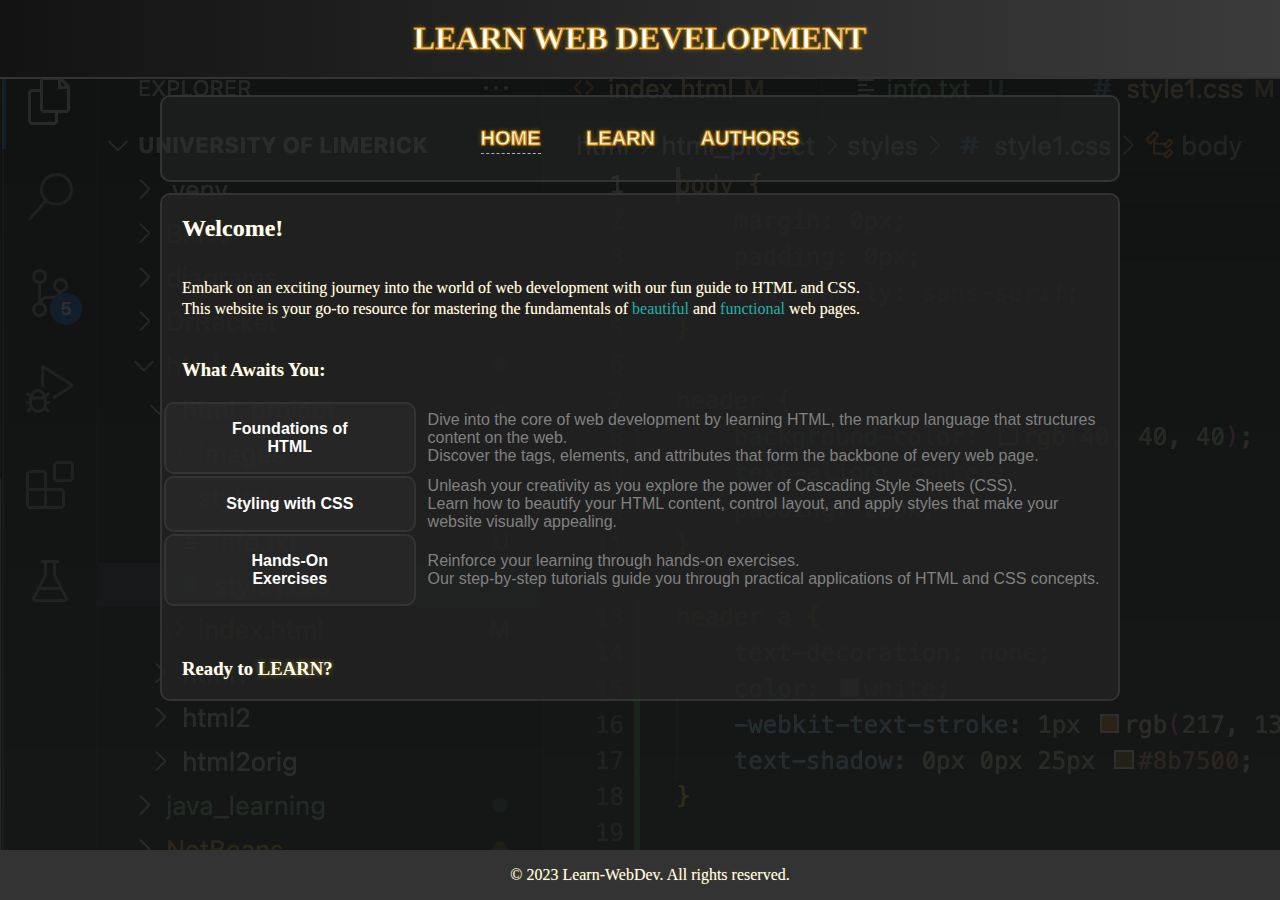
<file: index.html>
<!DOCTYPE html>
<html lang="en">


<head>
  <title>Learn-WebDev</title>
  <meta charset="UTF-8">
  <link rel="stylesheet" href="styles/stylehome.css">
  <link rel="stylesheet" href="styles/stylecommon.css">
  <link rel="icon" type="image/png" href="images/logo.PNG">
</head>



<body>

  <header>
    <h1> <a href="index.html">LEARN WEB DEVELOPMENT</a> </h1>
  </header>

  <div class="nav-list">

    <nav>
        <ul>
            <li><a id="HOME" href="index.html">HOME</a></li>
            <li><a href="pages/learn.html">LEARN</a></li>
            <li><a href="pages/authors.html">AUTHORS</a></li>
        </ul>
    </nav>
    
  </div>

  <div class="main">
    <h2>Welcome!</h2>
    <p class="introduction">
       Embark on an exciting journey into the world of web development with our fun guide to HTML and CSS.<br>
       This website is your go-to resource for mastering the fundamentals of <span class="highlightGreen">beautiful</span> and <span class="highlightGreen">functional</span> web pages.<br>
      <br>      
    </p>

    <h3>What Awaits You:</h3>

    <table class="syllabus">
      <tr>
        <th class="topics">Foundations of HTML</th>
        
        <td  class="description">
            Dive into the core of web development by learning HTML, the markup language that structures content on the web.<br>
            Discover the tags, elements, and attributes that form the backbone of every web page.
          </td>
      </tr>
      <tr>
        <th  class="topics">Styling with CSS</th>
        <td  class="description">
            Unleash your creativity as you explore the power of Cascading Style Sheets (CSS).<br>
            Learn how to beautify your HTML content, control layout, and apply styles that make your website visually appealing.
          </td>
      </tr>
      <tr>
        <th  class="topics">Hands-On Exercises</th>
        <td  class="description">
            Reinforce your learning through hands-on exercises.<br>
            Our step-by-step tutorials guide you through practical applications of HTML and CSS concepts.
          </td>
      </tr>
    </table>

    <h3>Ready to <a id="bottomLink" href="pages/learn.html">LEARN?</a></h3>

  </div>


  <footer>
    <p>&copy; 2023 Learn-WebDev. All rights reserved.</p>
  </footer>
  

</body>

</html>
</file>
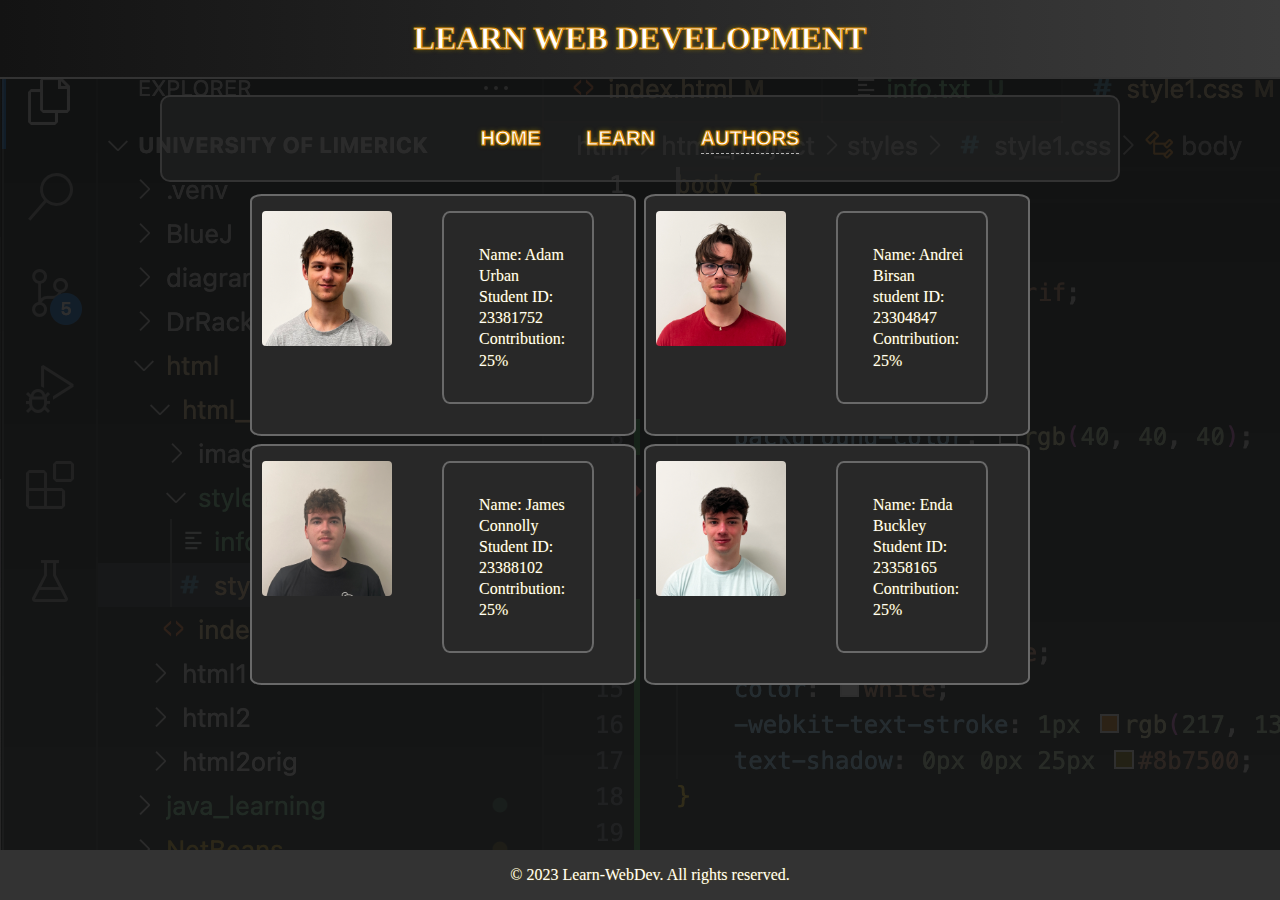
<file: pages/authors.html>
<!DOCTYPE html>
<html>

<head>
  <title>Learn WebDev</title>
  <meta charset="UTF-8">
  <link rel="stylesheet" href="../styles/styleauthors.css">
  <link rel="stylesheet" href="../styles/stylecommon.css">
  <link rel="icon" type="image/png" href="../images/logo.PNG">
</head>



<body>

  <header>
    <h1> <a href="../index.html">LEARN WEB DEVELOPMENT</a> </h1>
  </header>

  <div class="nav-list">

    <nav>
      <ul>
        <li><a href="../index.html">HOME</a></li>
        <li><a href="learn.html">LEARN</a></li>
        <li><a id="AUTHORS" href="authors.html">AUTHORS</a></li>
      </ul>
    </nav>

  </div>




  <div class="grid">
    <div class="row">
      <div class="one person">
        <div>
          <img src="../images/Adam.jpeg" alt="Adam Urban" class="personPhoto">
        </div>
        <div class="info"><p>Name: Adam Urban<br>Student ID: 23381752<br>Contribution: 25%</p></div>
      </div>
      <div class="two person">
        <div>
          <img src="../images/Andrei.jpeg" alt="Andrei Birsan" class="personPhoto">
        </div>
        <div class="info"><p>Name: Andrei Birsan<br>student ID: 23304847<br>Contribution: 25%</p></div>
      </div>
    </div>
    <div class="row">
      <div class="three person">
        <div>
          <img src="../images/James.jpeg" alt="James Connolly" class="personPhoto">
        </div>
        <div class="info"><p>Name: James Connolly<br>Student ID: 23388102<br>Contribution: 25%</p></div>
      </div>
      <div class="four person">
        <div>
          <img src="../images/Enda.jpeg" alt="Enda Buckley" class="personPhoto">
        </div>
        <div class="info"><p>Name: Enda Buckley<br>Student ID: 23358165<br>Contribution: 25%</p></div>
      </div>
    </div>
  </div>



  <footer>
    <p>&copy; 2023 Learn-WebDev. All rights reserved.</p>
  </footer>










</html>
</file>
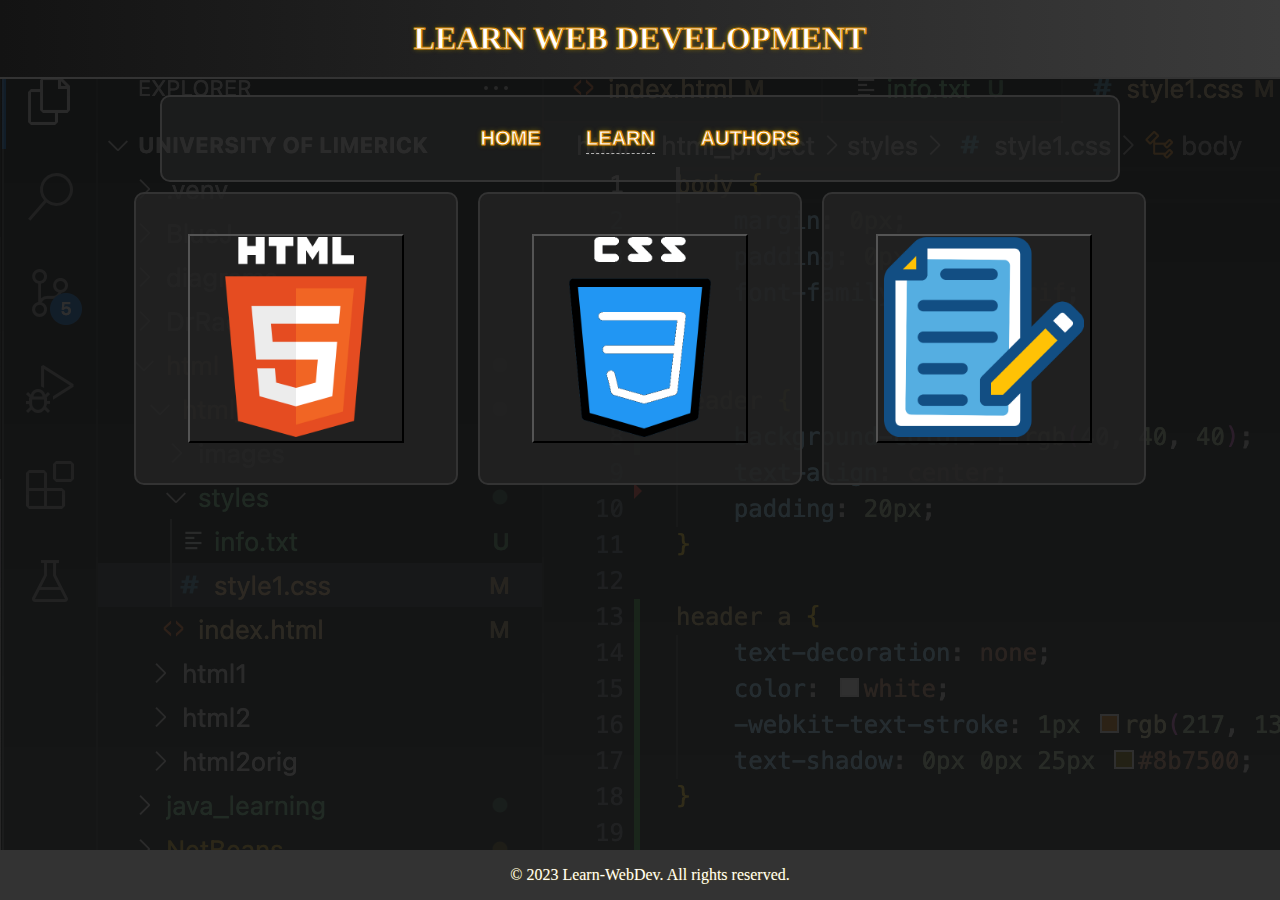
<file: pages/learn.html>
<!DOCTYPE html>
<html>
  
<head>
  <title>Learn WebDev</title>
  <meta charset="UTF-8">
  <link rel="stylesheet" href="../styles/stylelearn.css">
  <link rel="stylesheet" href="../styles/stylecommon.css">
  <link rel="icon" type="image/png" href="../images/logo.PNG">

</head>



<body>

  <header>
    <h1> <a href="../index.html">LEARN WEB DEVELOPMENT</a> </h1>
  </header>

  <div class="nav-list">

    <nav>
        <ul>
            <li><a href="../index.html">HOME</a></li>
            <li><a id="LEARN" href="learn.html">LEARN</a></li>
            <li><a href="authors.html">AUTHORS</a></li>
        </ul>
    </nav>
  </div>
  
  <div class="activitiesdiv">

  <div class="activities">
    <button>
      <a href="learnhtml.html">
        <img class="LearnImages" src="../images/html.png">
      </a>
  </button>
  </div>  
  
  <div class="activities">
    <button>
     <a href="learncss.html">
      <img class="LearnImages" src="../images/css.png">
    </a>
  </button>
  </div>

  <div class="activities">
    <button>
      <a href="learnexercises.html">
        <img class="LearnImages" src="../images/exercises.png">
    </a>
  </button>
  </div>

  </div>

  <footer>
    <p>&copy; 2023 Learn-WebDev. All rights reserved.</p>
  </footer>
  

</body>












</html>
</file>
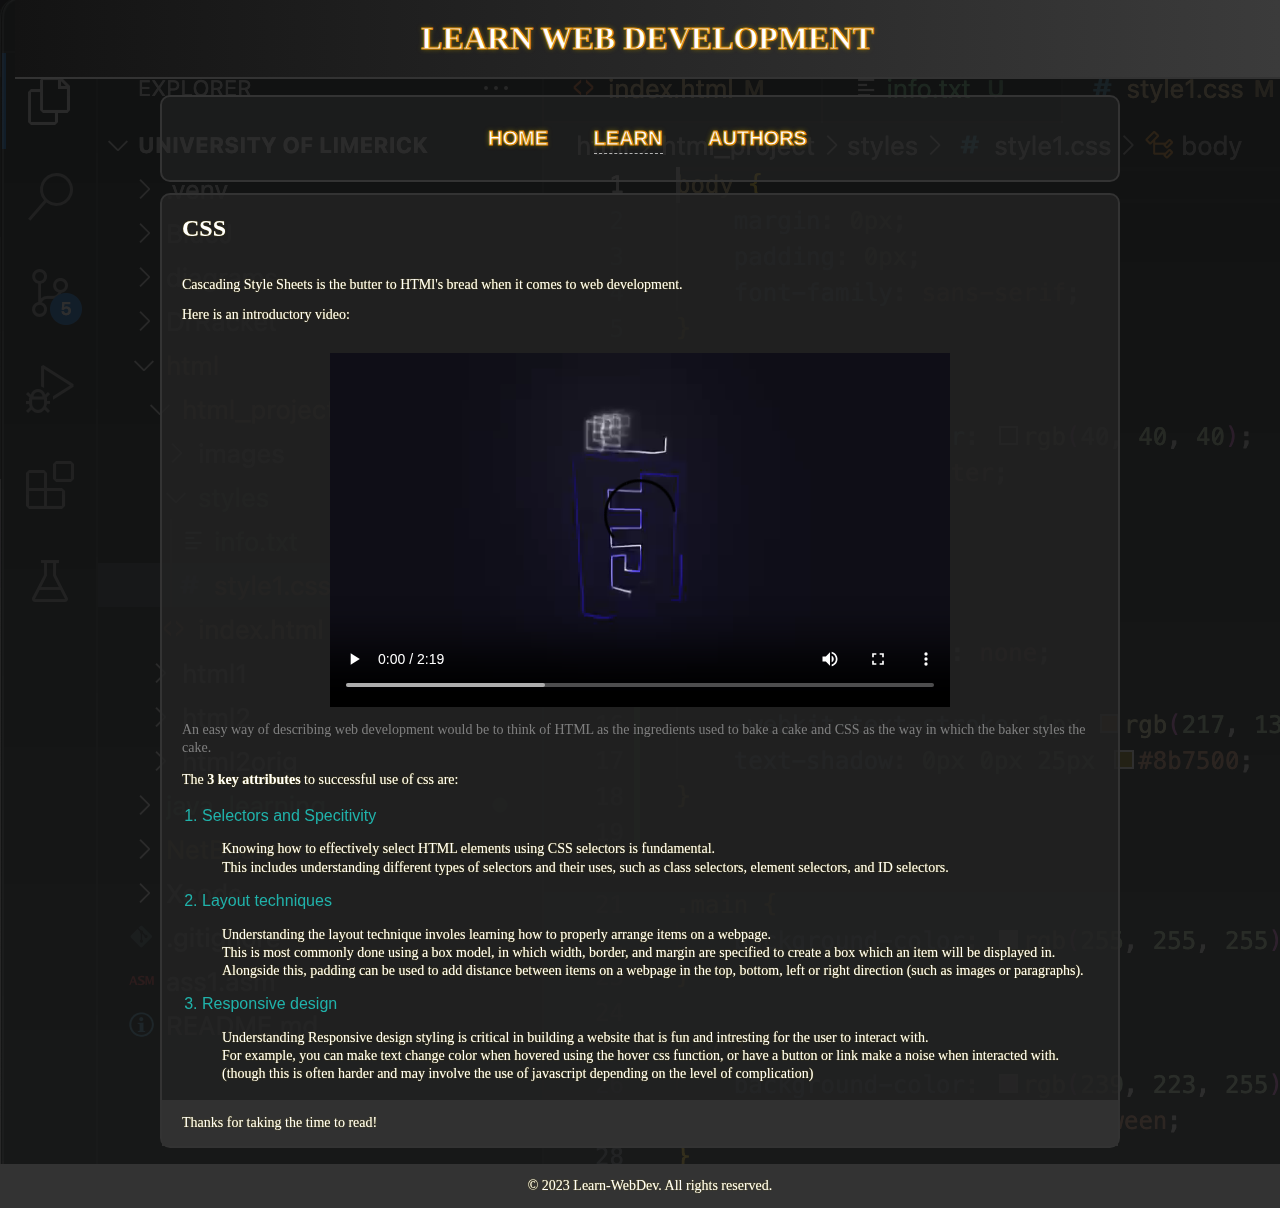
<file: pages/learncss.html>
<!DOCTYPE html>
<html>

<head>
  <title>Learn WebDev</title>
  <meta charset="UTF-8">
  <link rel="stylesheet" href="../styles/stylelearnx.css">
  <link rel="stylesheet" href="../styles/stylecommon.css">
  <link rel="icon" type="image/png" href="../images/logo.PNG">
</head>


<body>

  <header>
    <h1> <a href="../index.html">LEARN WEB DEVELOPMENT</a> </h1>
  </header>

  <div class="nav-list">

    <nav>
        <ul>
            <li><a href="../index.html">HOME</a></li>
            <li><a id="LEARN" href="learn.html">LEARN</a></li>
            <li><a href="authors.html">AUTHORS</a></li>
        </ul>
    </nav>
    
  </div>

  <div class="main">
    <h2>CSS</h2>

    <p>Cascading Style Sheets is the butter to HTMl's bread when it comes to web development.</p>
    <p>Here is an introductory video:
      
     <div class="par">
      <video width="620" height="360" controls>
        <source src="../videos/css.mp4" type="video/mp4">
        Your browser does not support the video tag.
  </video>

<p> <span> An easy way of describing web development would be to think of HTML as the ingredients used to
bake a cake and CSS as the way in which the baker styles the cake. </span></p>
</p>
<p> The <b>3 key attributes</b> to successful use of css are: 

    <ol>

      <li>Selectors and Specitivity</li>
      <div class="explaintxt">
      <p>Knowing how to effectively select HTML elements using CSS selectors is fundamental. <br>
        This includes understanding different types of selectors and their uses, such as class selectors, element selectors, and ID selectors.</p>
     
    </div>

    <li>Layout techniques</li>
      <div class="explaintxt">
      <p>Understanding the layout technique involes learning how to properly arrange items on a webpage.<br>
        This is most commonly done using a box model, in which width, border, and margin are specified to create a box which an item will be displayed in.<br>
         Alongside this, padding can be used to add distance between items on a webpage in the top, bottom, left or right direction (such as images or paragraphs).</p>
     
    </div>

    <li>Responsive design</li>
      <div class="explaintxt">
      <p>Understanding Responsive design styling is critical in building a website that is fun and intresting for the user to interact with.<br>
        For example, you can make text change color when hovered using the hover css function, or have a button or link make a noise when interacted with.<br>
        (though this is often harder and may involve the use of javascript depending on the level of complication)
      </p>
     
    </div>


    </ol>
  </div>
<div class="outro">

<p>Thanks for taking the time to read!</p>
</div>
  </div>


  <footer>
    <p>&copy; 2023 Learn-WebDev. All rights reserved.</p>
  </footer>
  

</body>












</html>
</file>
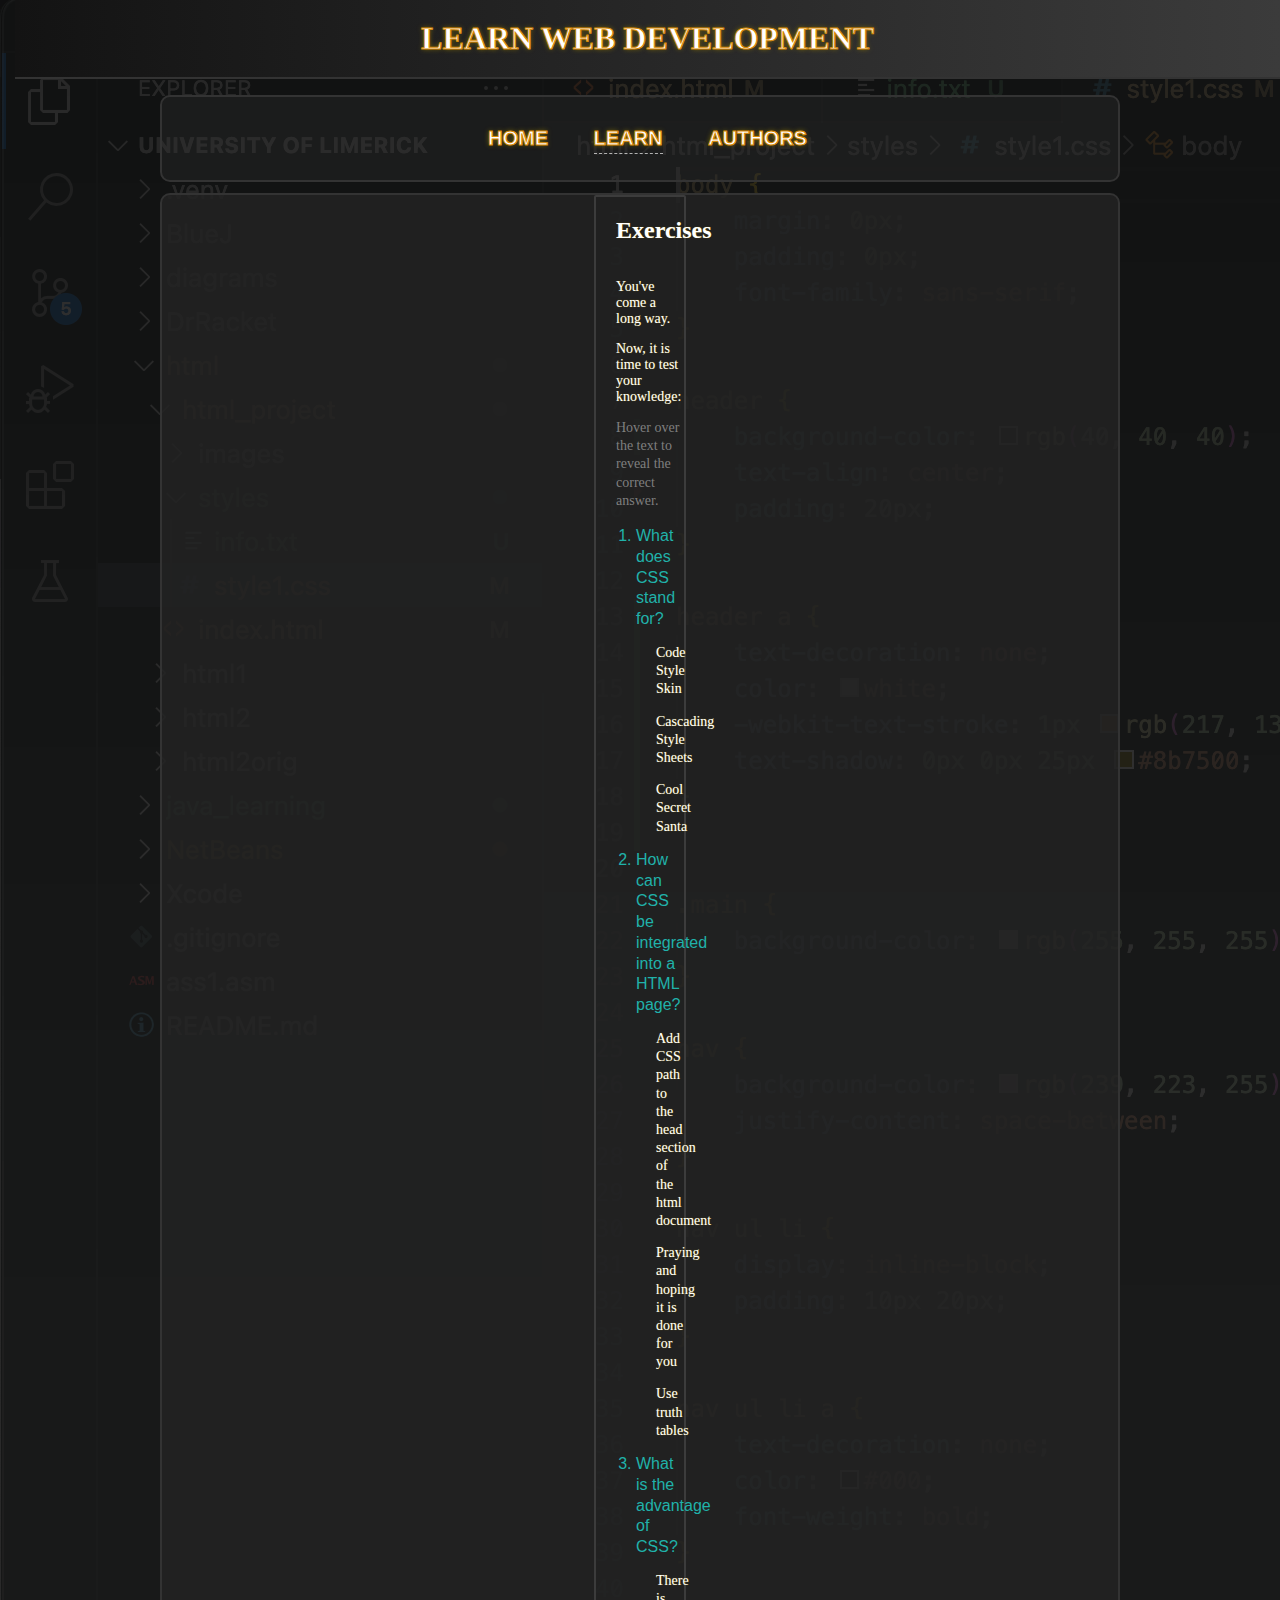
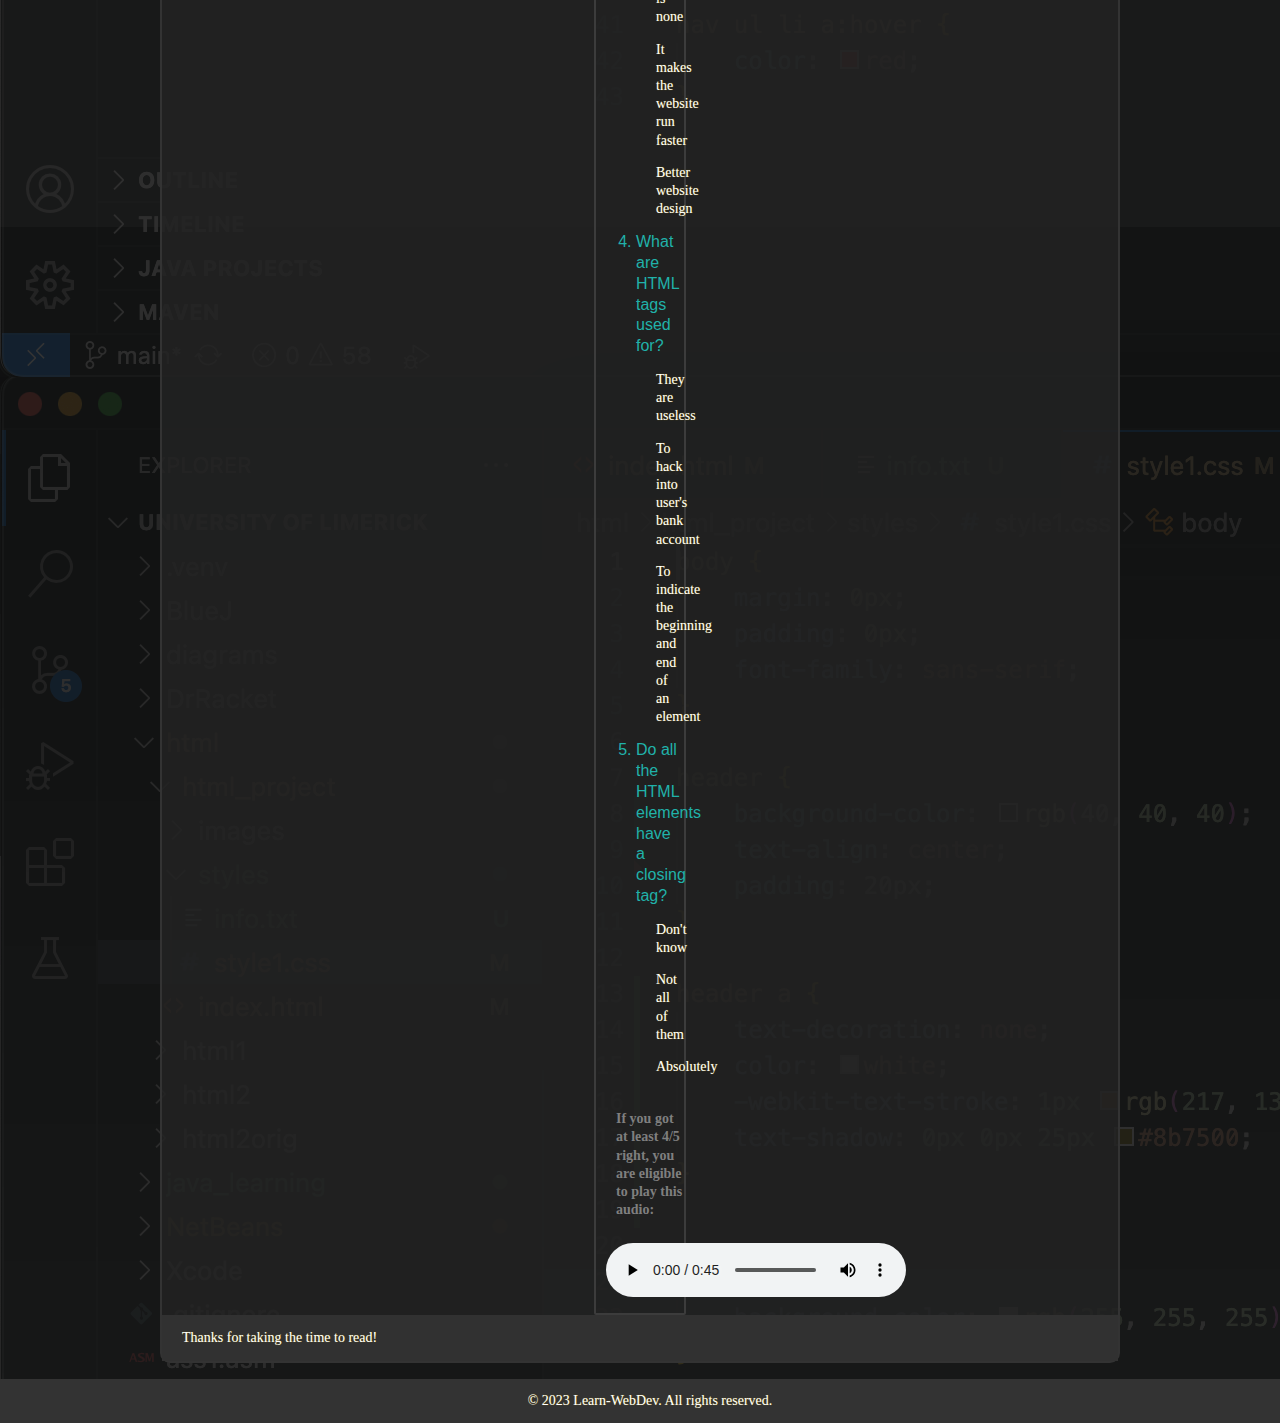
<file: pages/learnexercises.html>
<!DOCTYPE html>
<html>

<head>
  <title>Learn WebDev</title>
  <meta charset="UTF-8">
  <link rel="stylesheet" href="../styles/stylelearnx.css">
  <link rel="stylesheet" href="../styles/stylecommon.css">
  <link rel="icon" type="image/png" href="../images/logo.PNG">
</head>


<body>

  <header>
    <h1> <a href="../index.html">LEARN WEB DEVELOPMENT</a> </h1>
  </header>

  <div class="nav-list">

    <nav>
        <ul>
            <li><a href="../index.html">HOME</a></li>
            <li><a id="LEARN" href="learn.html">LEARN</a></li>
            <li><a href="authors.html">AUTHORS</a></li>
        </ul>
    </nav>
    
  </div>

  <div class="main">
    <div class="exercises">
    <h2>Exercises</h2>

    <p>You've come a long way.</p>
    <p>Now, it is time to test your knowledge:</p>

     <div class="par">
        <p> <span>Hover over the text to reveal the correct answer.</span></p>

        <ol>

            <li>What does CSS stand for?</li>
            <p>
                Code Style Skin</p>
            <p class="correct">
                Cascading Style Sheets</p>
            <p>
                Cool Secret Santa
            </p>

            <li>How can CSS be integrated into a HTML page? </li>
            <p class="correct">
                Add CSS path to the head section of the html document </p>
            <p>
                Praying and hoping it is done for you</p>
            <p>
                Use truth tables
            </p>

            <li>What is the advantage of CSS?  </li>
            <p>
                There is none  </p>
            <p>
                It makes the website run faster</p>
            <p class="correct">
                Better website design
            </p>

            <li>What are HTML tags used for?   </li>
            <p>
                They are useless  </p>
            <p>
                To hack into user's bank account </p>
            <p class="correct">
                To indicate the beginning and end of an element 
            </p>

            <li>Do all the HTML elements have a closing tag?   </li>
            <p>
                Don't know  </p>
            <p class="correct">
                Not all of them </p>
            <p>
                Absolutely
            </p>

        </ol>

        <p><br><b><span>If you got at least 4/5 right, you are eligible to play this audio:</span></b></p>

        <audio controls>
            <source src="../audio/victory.mp3" type="audio/mp3">
            Your browser does not support the audio element.
          </audio>

     </div>
</div>     

<div class="outro">
<p>Thanks for taking the time to read!</p>
</div>
  </div>


  <footer>
    <p>&copy; 2023 Learn-WebDev. All rights reserved.</p>
  </footer>
  

</body>












</html>
</file>
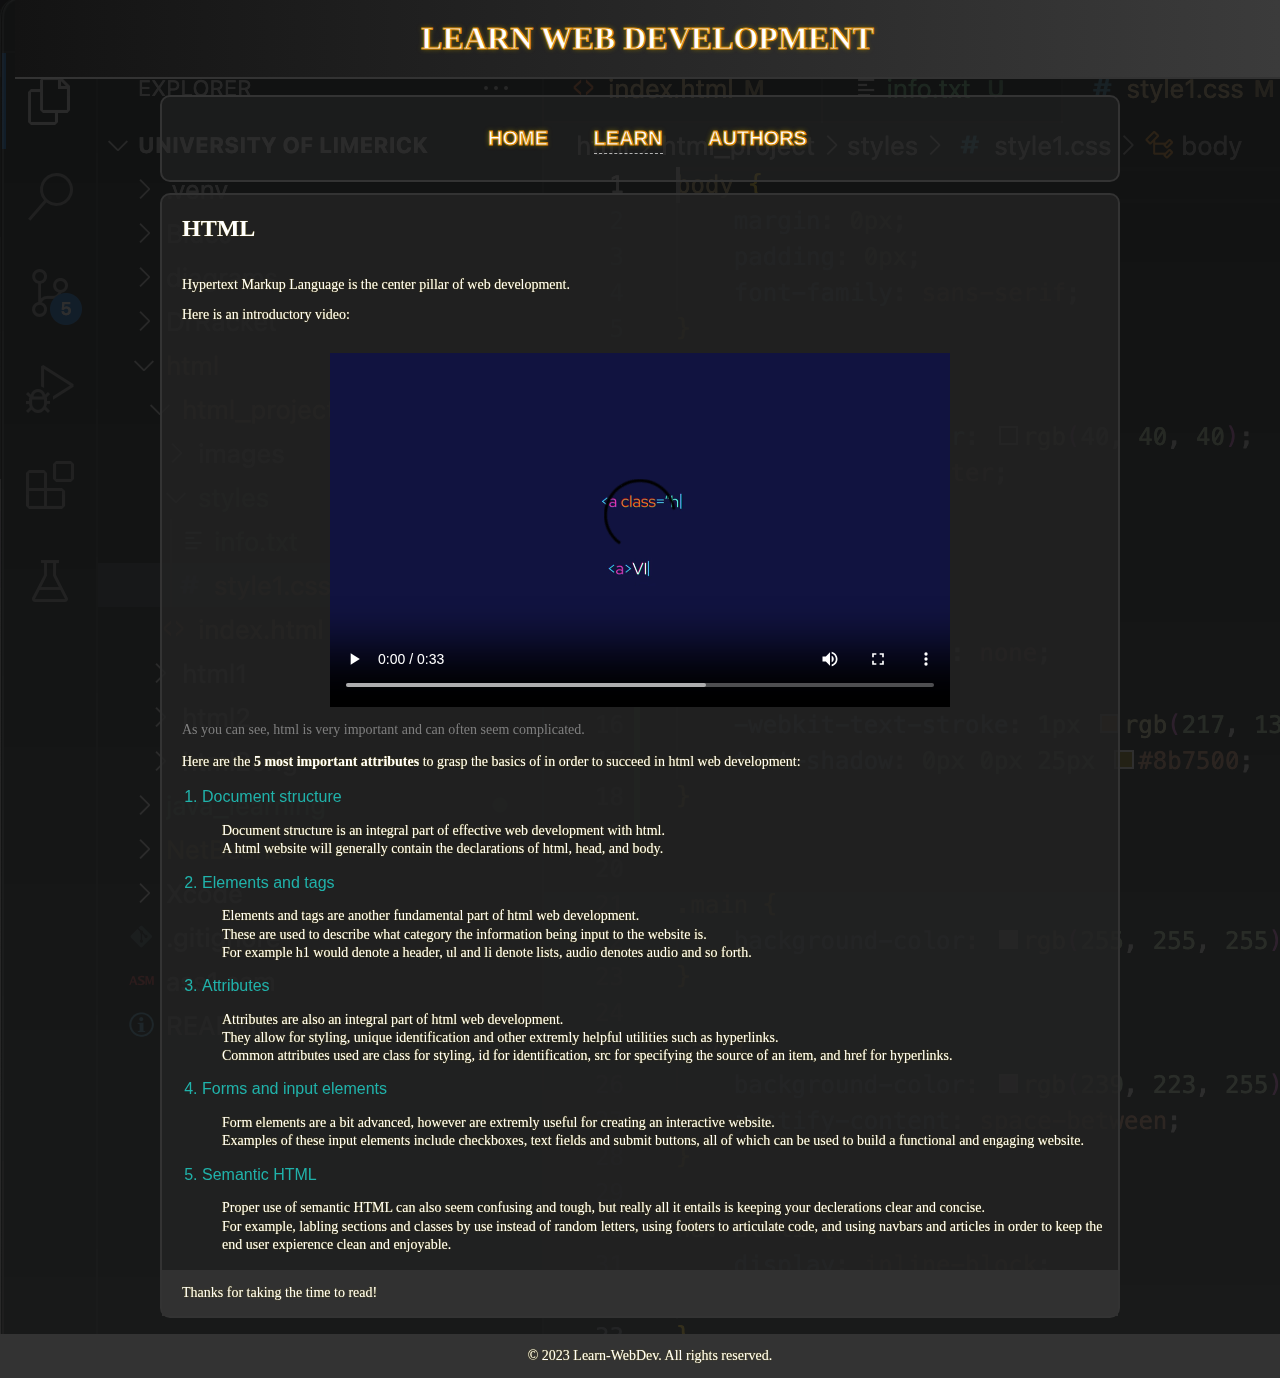
<file: pages/learnhtml.html>
<!DOCTYPE html>
<html>

<head>
  <title>Learn WebDev</title>
  <meta charset="UTF-8">
  <link rel="stylesheet" href="../styles/stylelearnx.css">
  <link rel="stylesheet" href="../styles/stylecommon.css">
  <link rel="icon" type="image/png" href="../images/logo.PNG">
</head>


<body>

  <header>
    <h1> <a href="../index.html">LEARN WEB DEVELOPMENT</a> </h1>
  </header>

  <div class="nav-list">

    <nav>
        <ul>
            <li><a href="../index.html">HOME</a></li>
            <li><a id="LEARN" href="learn.html">LEARN</a></li>
            <li><a href="authors.html">AUTHORS</a></li>
        </ul>
    </nav>
    
  </div>

  <div class="main">
    <h2>HTML</h2>

    <p>Hypertext Markup Language is the center pillar of web development.</p>
    <p>Here is an introductory video:</p>
      
      <video width="620" height="360" controls>
        <source src="../videos/html.mp4" type="video/mp4">
        Your browser does not support the video tag.
      </video>   

     <div class="par">
        <p> <span>As you can see, html is very important and can often seem complicated.</span></p>
        <p> Here are the <b>5 most important attributes</b> to grasp the basics of in order to succeed in html web development:</p>

        <ol>

          <li>Document structure</li>
          <div class="explaintxt">
          <p>Document structure is an integral part of effective web development with html.<br>
            A html website will generally contain the declarations of html, head, and body.
          </p>
        </div>



        <li>Elements and tags</li>
        <div class="explaintxt">
          <p>Elements and tags are another fundamental part of html web development.<br>
             These are used to describe what category the information being input to the website is.  <br>          
             For example h1 would denote a header, ul and li denote lists, audio denotes audio and so forth.
          </p>
        </div>

        <li>Attributes</li>
        <div class="explaintxt">
          <p> Attributes are also an integral part of html web development.<br>
             They allow for styling, unique identification and other extremly helpful utilities such as hyperlinks.<br>
            Common attributes used are class for styling, id for identification, src for specifying the source of an item, and href for hyperlinks.
          </p>
        </div>

        <li>Forms and input elements</li>
        <div class="explaintxt">
          <p> Form elements are a bit advanced, however are extremly useful for creating an interactive website.<br>
            Examples of these input elements include checkboxes, text fields and submit buttons, all of which can be used to build a functional and engaging website.
          </p>
        </div>

        <li>Semantic HTML</li>
        <div class="explaintxt">
          <p> Proper use of semantic HTML can also seem confusing and tough, but really all it entails is keeping your declerations clear and concise.<br>
            For example, labling sections and classes by use instead of random letters, using footers to articulate code, and using navbars and articles in order to keep
            the end user expierence clean and enjoyable.
          </p>
        </div>


        </ol>

     </div>

<div class="outro">
<p>Thanks for taking the time to read!</p>
</div>
  </div>


  <footer>
    <p>&copy; 2023 Learn-WebDev. All rights reserved.</p>
  </footer>
  

</body>












</html>
</file>
<file: styles/stylehome.css>
.introduction {
    line-height: 1.32;
}

/* Syllabus */

.syllabus {
    margin: auto;
    margin-bottom: 50px;
}

.topics {
    padding: 1rem 3rem 1rem 3rem;
    color: white;
    border: 2px solid #333;
    border-radius: 10px;
    background-color: rgba(54, 54, 54, 0.25);
}

.highlightGreen {
    color:lightseagreen;
    text-shadow: none;
}

#bottomLink {
    text-decoration: none;
    color: white;
    text-shadow: 0px 0px 5px #8b7500; 
}

#bottomLink:hover {
    color: rgb(255, 255, 255);
    -webkit-text-stroke: 0px rgb(217, 138, 0);
    text-shadow: 0 0 20px #d2b300;
    font-weight: bold;
    animation: glow 0.3s ease-out;
}

.description {
    padding-left: 10px;
    color: gray;
}
</file>
<file: styles/stylecommon.css>
body {
    background-image: url('../images/background.png');
    margin: 0px;
    padding: 0px;
    font-family: sans-serif;
    display: flex;
    flex-direction: column;
    min-height: 100vh;
}

.main {
    margin: 0.7rem 10rem 1rem 10rem;
    border: 2px solid #333;
    border-radius: 10px;
    background-color: rgba(35, 35, 35, 0.837);
}

p {
    margin-left: 20px;
    font-family: Georgia, 'Times New Roman', Times, serif;
    color: white;
    text-shadow: 0px 0px 1px #8b7500; 
}

/* Title */


header {
    background: linear-gradient(to right, #131313, #3b3b3b);
    border-bottom: 2px solid #333;
    text-align: center;
    padding: 20px;
}

header a {
    font-family: Georgia, 'Times New Roman', Times, serif;
    text-decoration: none;
    color: white;
    -webkit-text-stroke: 1px rgb(217, 138, 0);
    text-shadow: 0px 0px 5px #8b7500; 
}

header h1 {
    margin: 0;
}


/* Navigation */


.nav-list {
    margin: 1rem 10rem 0rem 10rem;
    border: 2px solid #333;
    border-radius: 10px;
    background-color: rgba(54, 54, 54, 0.3);

}

nav {
    font-size: 125%;
    display: flex;
    justify-content: center;
}

nav ul {
    padding: 0;

}

nav ul li {
    display: inline-block;
    padding: 10px 20px;
}

nav ul li a {
    text-decoration: none;
    color: white;
    -webkit-text-stroke: 1px rgb(217, 138, 0);
    text-shadow: 0px 0px 5px #8b7500;
    font-weight: bold; 
}

#HOME, #LEARN, #AUTHORS {
    border-bottom: 1px solid #ffffffa8;
    border-bottom-style: dashed;
    padding-bottom: 4px;
}


@keyframes glow {
    0% {
        text-shadow: 0 0 10px #8b76003e;
    }
    50% {
        text-shadow: 0 0 15px #d8b80080;
      }
    100% {
        text-shadow: 0 0 20px #d2b300;
        
    }
  }

a:hover {
    color: rgb(255, 255, 255);
    -webkit-text-stroke: 1px rgb(217, 138, 0);
    text-shadow: 0 0 20px #d2b300;
    font-weight: bold;
    animation: glow 0.3s ease-out;
}

nav ul li a:active {
    transition: font-size 0.3s ease;
    font-size: 105%;
}

footer {
    background-color: #333;
    text-align: center;
    margin-top: auto;
}

h2 {
    margin-left: 20px;
    margin-bottom: 35px;
    font-family: Georgia, 'Times New Roman', Times, serif;
    color: white;
    text-shadow: 0px 0px 1px #8b7500; 
}

h3 {
    margin-left: 20px;
    font-family: Georgia, 'Times New Roman', Times, serif;
    color: white;
    text-shadow: 0px 0px 1px #8b7500; 
}
</file>
<file: styles/styleauthors.css>
.grid {
    margin-top: 0.5rem;
}

.row {
    display: flex;
    width: 100%;
    min-height: 200px;
  }
  .personPhoto{
    width:130px;
    height:135px;
    border-radius: 3%;
  }
  .row div {
    width: 50%;
  }
  
  .person {
    margin: 4px;
    display:flex;
    padding:10px;
    border:solid 2px;
    border-radius: 3%;
    color:white;
  }
  
  .one{
    margin-left: 250px;
    padding-top: 15px;
    background-color: #282828;
    border-color:dimgray;
  }
  
  .two {
    margin-right: 250px;
    padding-top: 15px;
    background-color: #282828;
    border-color:dimgray;
  }
  
  .three {
    margin-left: 250px;
    padding-top: 15px;
    background-color: #282828;
    border-color:dimgray;
  }
  
  .four {
    margin-right: 250px;
    padding-top: 15px;
    background-color: #282828;
    border-color:dimgray;

  }

  .info {
    line-height: 1.32;
    border: 2px solid dimgray;
    margin: 0px 30px 20px 50px;
    border-radius: 5%;
    padding: 15px;
  }
</file>
<file: styles/stylelearn.css>
.activities {
    border: 2px solid #333;
    border-radius: 10px;
    background-color: rgba(35, 35, 35, 0.837);
    width: 25%;
    display: inline;
    padding-top: 40px;
    padding-bottom: 40px;
    margin: 10px;
    display: flex;
    align-items: center;
    justify-content: center;
}

.LearnImages {
    height: 200px;
    width: 200px;
}


.activitiesdiv { 
    display: flex;
    justify-content: center;
    align-items: center;
}   

button {
    background-color:transparent;
}
</file>
<file: styles/stylelearnx.css>
header {
    margin-left: 15px;
}

nav {
    margin-left: 15px;
}

.explaintxt{
    font-size: 8px;
}

video {
padding-top: 10px;
display: block;
margin: 0 auto;
}

p{
    font-size: 14px;
}

.par{
    color: lightseagreen;
    line-height: 1.3;
}

.outro {
    padding-top: 1px;
    padding-bottom: 1px;
    background-color: rgb(49, 49, 49);
    font-size: 10px;
}

span {
    color:#7f7f7f;
    text-shadow: none;
}

.correct:hover {
    color: greenyellow;
    cursor: crosshair;
}

.exercises {
    margin-left: 27rem;
    margin-right: 27rem;
    border: 2px solid rgb(60, 60, 60);
    border-radius: 2px;
}

audio {
    padding: 10px;
    border-radius: 5px;
  }
</file>
